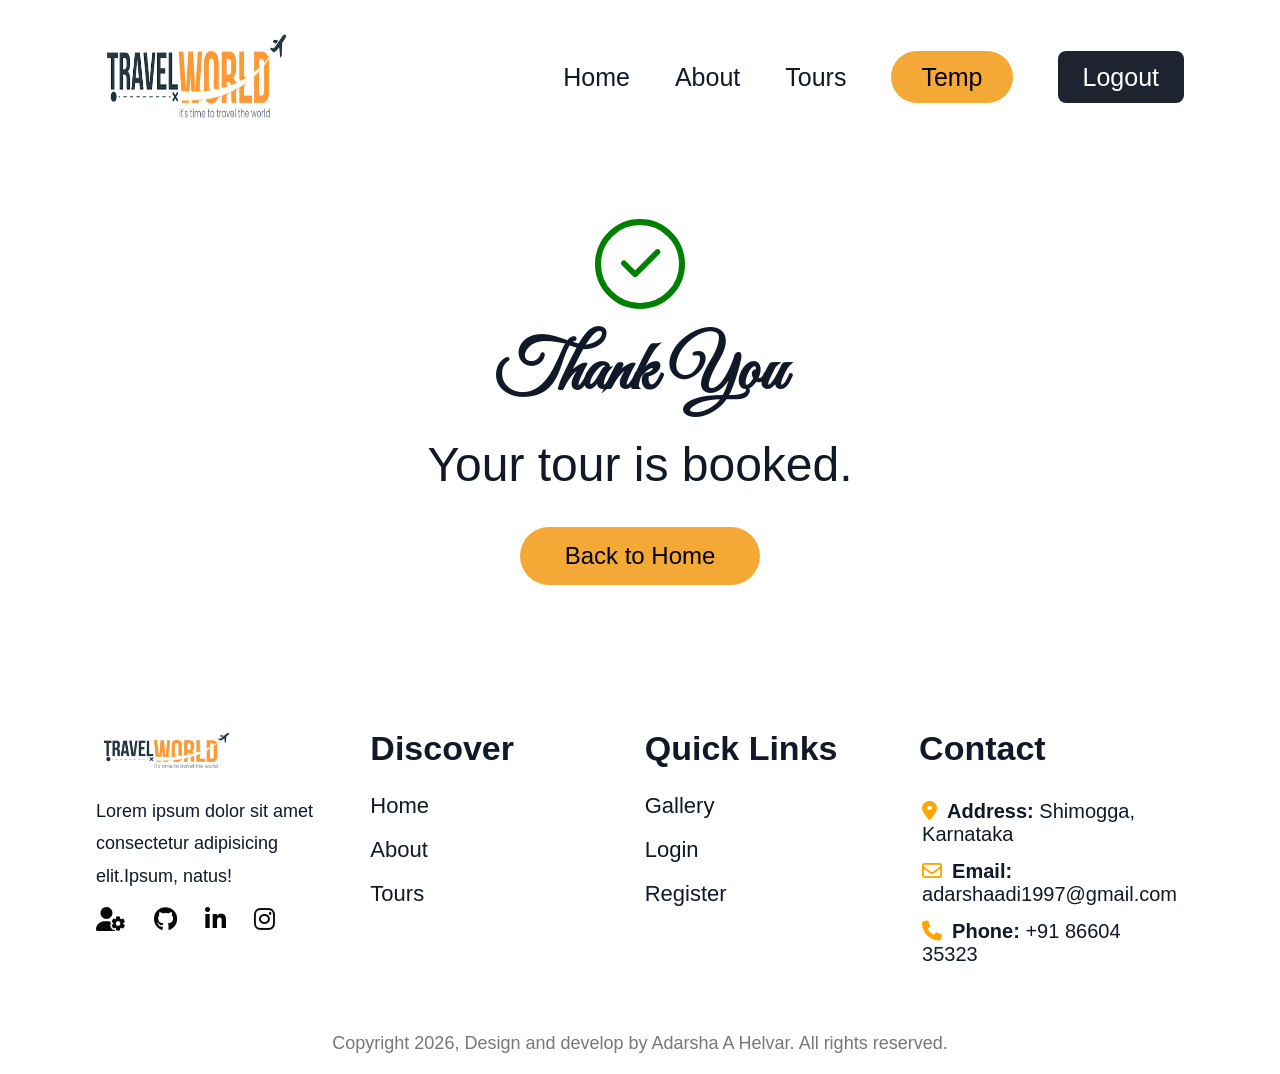
<file: index.html>
<!DOCTYPE html>
<html lang="en">
<head>
    <meta charset="UTF-8">
    <meta name="viewport" content="width=device-width, initial-scale=1.0">
    <title>Travel World - Booking Success</title>

    <link rel="stylesheet"href="https://cdnjs.cloudflare.com/ajax/libs/font-awesome/6.5.1/css/all.min.css">
    <link href="https://fonts.googleapis.com/css2?family=Great+Vibes&display=swap" rel="stylesheet">
    <link rel="stylesheet" href="style.css">
</head>
<body>

    <header>
        <div class="logo">
            <img src="logo.png" alt="Travel World">
        </div>
        <nav>
            <ul>
                <li><a href="#">Home</a></li>
                <li><a href="#">About</a></li>
                <li><a href="#">Tours</a></li>
                <li><a href="#" class="temp-btn">Temp</a></li>
                <li><a href="#" class="logout-btn">Logout</a></li>
            </ul>
        </nav>
    </header>

    <section class="success-section">
        <div class="check-icon"><i class="fa-solid fa-check"></i></div>
        <h1>Thank You</h1>
        <h2>Your tour is booked.</h2>
        <a href="#" class="home-btn">Back to Home</a>
    </section>

    <footer>
        <div class="footer-container">
            <div class="footer-col">
                <img src="logo.png" alt="Logo" class="footer-logo">

                <p>Lorem ipsum dolor sit amet consectetur adipisicing elit.Ipsum, natus!</p>

                <div class="social-icons">
                   <i class="fa-solid fa-user-gear"></i>
                    <i class="fa-brands fa-github"></i>
                    <i class="fa-brands fa-linkedin-in"></i>
                    <i class="fa-brands fa-instagram"></i>
                </div>
            </div>

            <div class="footer-col">
                <h3>Discover</h3>
                <a href="#">Home</a>
                <a href="#">About</a>
                <a href="#">Tours</a>
            </div>

            <div class="footer-col">
                <h3>Quick Links</h3>
                <a href="#">Gallery</a>
                <a href="#">Login</a>
                <a href="#">Register</a>
            </div>

            <div class="footer-col2">
                <h3>Contact</h3>

                <p><i class="fa-solid fa-location-dot"></i><b>Address:</b> Shimogga, Karnataka</p>
                <p><i class="fa-regular fa-envelope"></i><b>Email:</b> adarshaadi1997@gmail.com</p>
                <p><i class="fa-solid fa-phone"></i><b>Phone:</b> +91 86604 35323</p>
            </div>
        </div>
        <div class="copyright">
            Copyright 2026, Design and develop by Adarsha A Helvar.
            All rights reserved.
        </div>
    </footer>
</body>
</html>
</file>
<file: style.css>
*{
    margin:0;
    padding:0;
    box-sizing:border-box;
    font-family:Arial, Helvetica, sans-serif;
}

body{
    background:#fff;
    color:#111827;
}

/* Header */

header{
    width:85%;
    margin:auto;
    padding:25px 0;
    display:flex;
    justify-content:space-between;
    align-items:center;
}

.logo img{
    width:200px;
    height: 100px;
}

nav ul{
    list-style:none;
    display:flex;
    align-items:center;
    gap:45px;
}

nav ul li a{
    text-decoration:none;
    color:#111827;
    font-size:25px;
    font-weight:500;
}

.temp-btn{
    background:#f4a835;
    color:black;
    padding:12px 30px;
    border-radius:30px;
}

.logout-btn{
    background:#1d2430;
    color:white;
    padding:12px 25px;
    border-radius:8px;
}

/* Success Section */

.success-section{
    min-height:55vh;
    display:flex;
    flex-direction:column;
    justify-content:center;
    align-items:center;
    text-align:center;
}

.check-icon{
    width:90px;
    height:90px;
    border:6px solid green;
    border-radius:50%;
    display:flex;
    align-items:center;
    justify-content:center;
    margin-bottom:20px;
}

.check-icon i{
    color:green;
    font-size:45px;
}

.success-section h1{
    font-family:'Great Vibes', cursive;
    font-size:70px;
    margin-bottom:20px;
}

.success-section h2{
    font-family:Arial, Helvetica, sans-serif;
    font-size:48px;
    font-weight:500;
    margin-bottom:35px;
}

.home-btn{
    background:#f4a835;
    color:black;
    text-decoration:none;
    padding:15px 45px;
    border-radius:30px;
    font-size:24px;
}

/* Footer */

footer{
    width:85%;
    margin:80px auto 20px;
}

.footer-container{
    display:grid;
    grid-template-columns:repeat(4,1fr);
    gap:50px;
}

.footer-logo{
    width:140px;
    margin-bottom:20px;
}

.footer-col p{
    line-height:1.8;
    margin-bottom:15px;
    font-size:18px;
}

.footer-col h3{
    margin-bottom:25px;
    font-size:34px;
}

.footer-col a{
    display:block;
    text-decoration:none;
    color:#111827;
    margin-bottom:18px;
    font-size:22px;
}

.social-icons{
    display: flex;
    gap: 18px;
}

.social-icons i{
    margin-right:20px;
    font-size:24px;
    cursor:pointer;
}

.footer-col i {
    color: #080808;
    margin-right: 10px;
}

.footer-col2 i {
    color: orange;
    margin-right: 10px;
}

.footer-col2 p {
    font-size: 20px;
    padding: 7px;
    padding-left: 3px;
}

.footer-col2 h3{
     margin-bottom:25px;
    font-size:34px;
}

.copyright{
    text-align:center;
    margin-top:60px;
    color:#777;
    font-size:18px;
}

/* Responsive */

@media(max-width:992px){

    header{
        flex-direction:column;
        gap:20px;
    }

    nav ul{
        flex-wrap:wrap;
        justify-content:center;
    }

    .footer-container{
        grid-template-columns:1fr 1fr;
    }

    .success-section h2{
        font-size:32px;
    }
}

@media(max-width:768px){

    .footer-container{
        grid-template-columns:1fr;
        text-align:center;
    }

    .success-section h1{
        font-size:50px;
    }

    .success-section h2{
        font-size:26px;
    }
}
</file>
